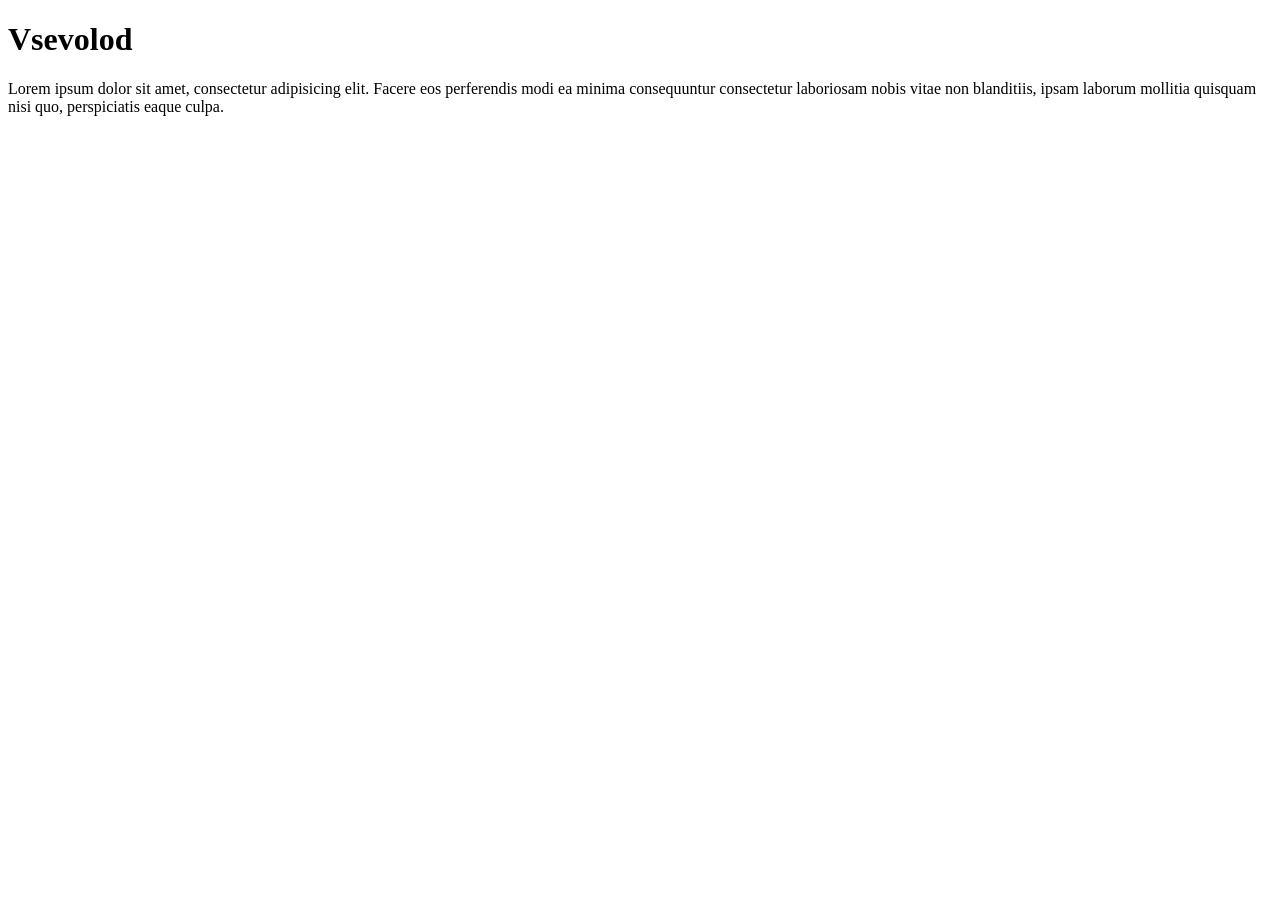
<file: index.html>
<!DOCTYPE html>
<html lang="en">
<head>
    <meta charset="UTF-8">
    <meta name="viewport" content="width=device-width, initial-scale=1.0">
    <title>Vsevolod Suschevskiy: Vis-soc test</title>
    <h1>   Vsevolod </h1>
    <p>
        Lorem ipsum dolor sit amet, consectetur adipisicing elit. Facere eos perferendis modi ea minima consequuntur consectetur laboriosam nobis vitae non blanditiis, ipsam laborum mollitia quisquam nisi quo, perspiciatis eaque culpa.
    </p>
</head>
<body>
    
</body>
</html>
</file>
